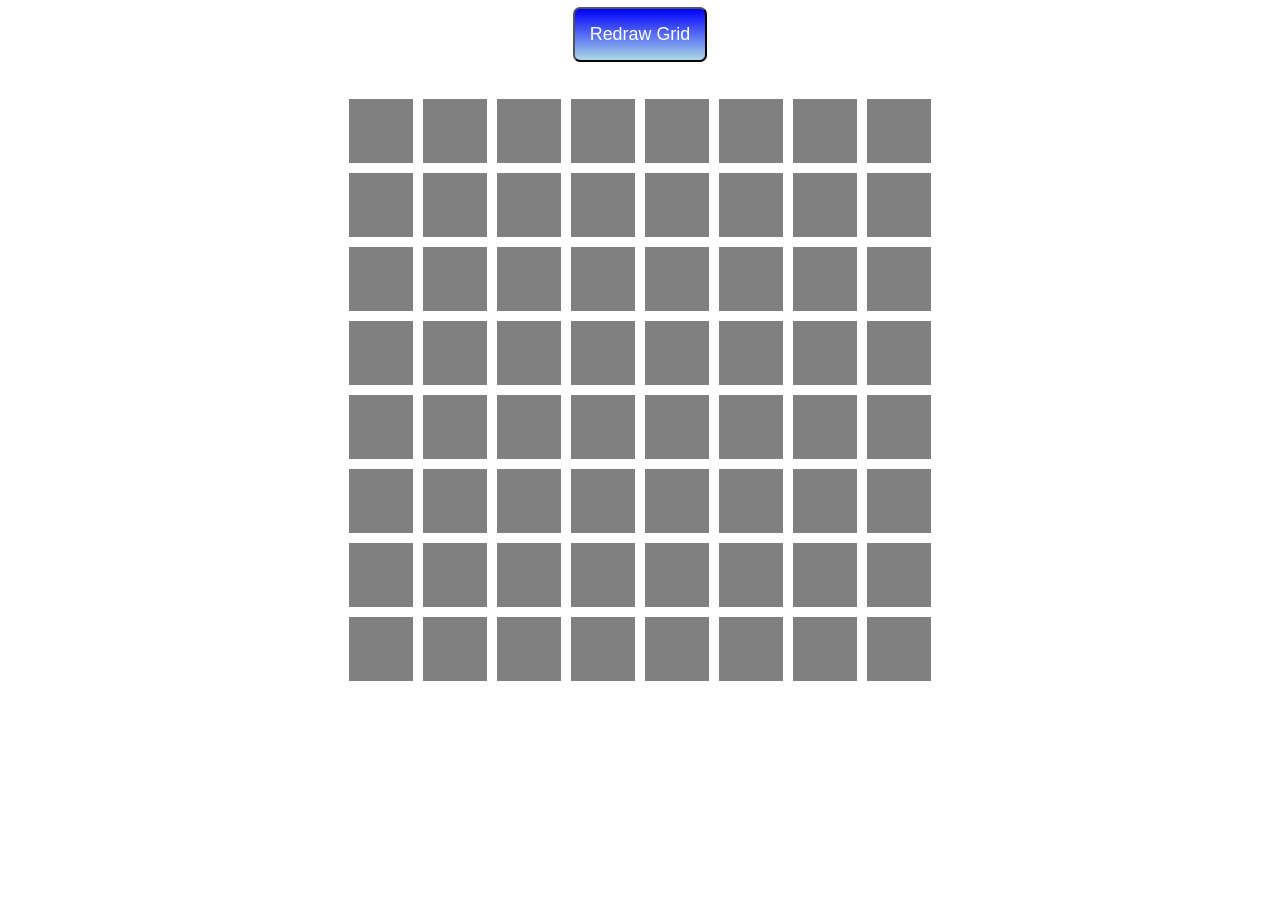
<file: EtcherChallenge/etch.html>
<!DOCTYPE html>
<html lang="en">
<head>
  <meta charset="UTF-8">
  <meta name="viewport" content="width=device-width, initial-scale=1.0">
  <meta http-equiv="X-UA-Compatible" content="ie=edge">
  <link rel="stylesheet" href="etch.css">
  <title>Etch</title>
</head>
<body>
  <section class="controls">
    <button>Redraw Grid</button>
  </section>
  <section class="grid"></section>

  <script type="text/javascript" src="https://code.jquery.com/jquery-3.2.1.min.js"></script>
  <script src="etch.js"></script>
</body>
</html>
</file>
<file: EtcherChallenge/etch.css>
body {
    max-width: 960px;
    margin: 0 auto;
  }
  
  .controls {
    display: flex;
    justify-content: center;
  }
  
  .controls button {
    margin: 7px;
    padding: 15px;
    color: white;
    font-size: 1.12em;
    border-radius: 7px;
    background-color: lightblue;
    background: linear-gradient(blue, lightblue);
  }
  
  .grid {
    margin-top: 25px;
  }
  
  .row {
    display: flex;
    justify-content: center;
  }
  
  /* .cell::before {
    content: '_';
  } */
  
  .cell {
    width: 6.66666667%;
    background-color: gray;
    margin: 5px;
  }
  
  .cell.active {
    background-color: pink;
  }
</file>
